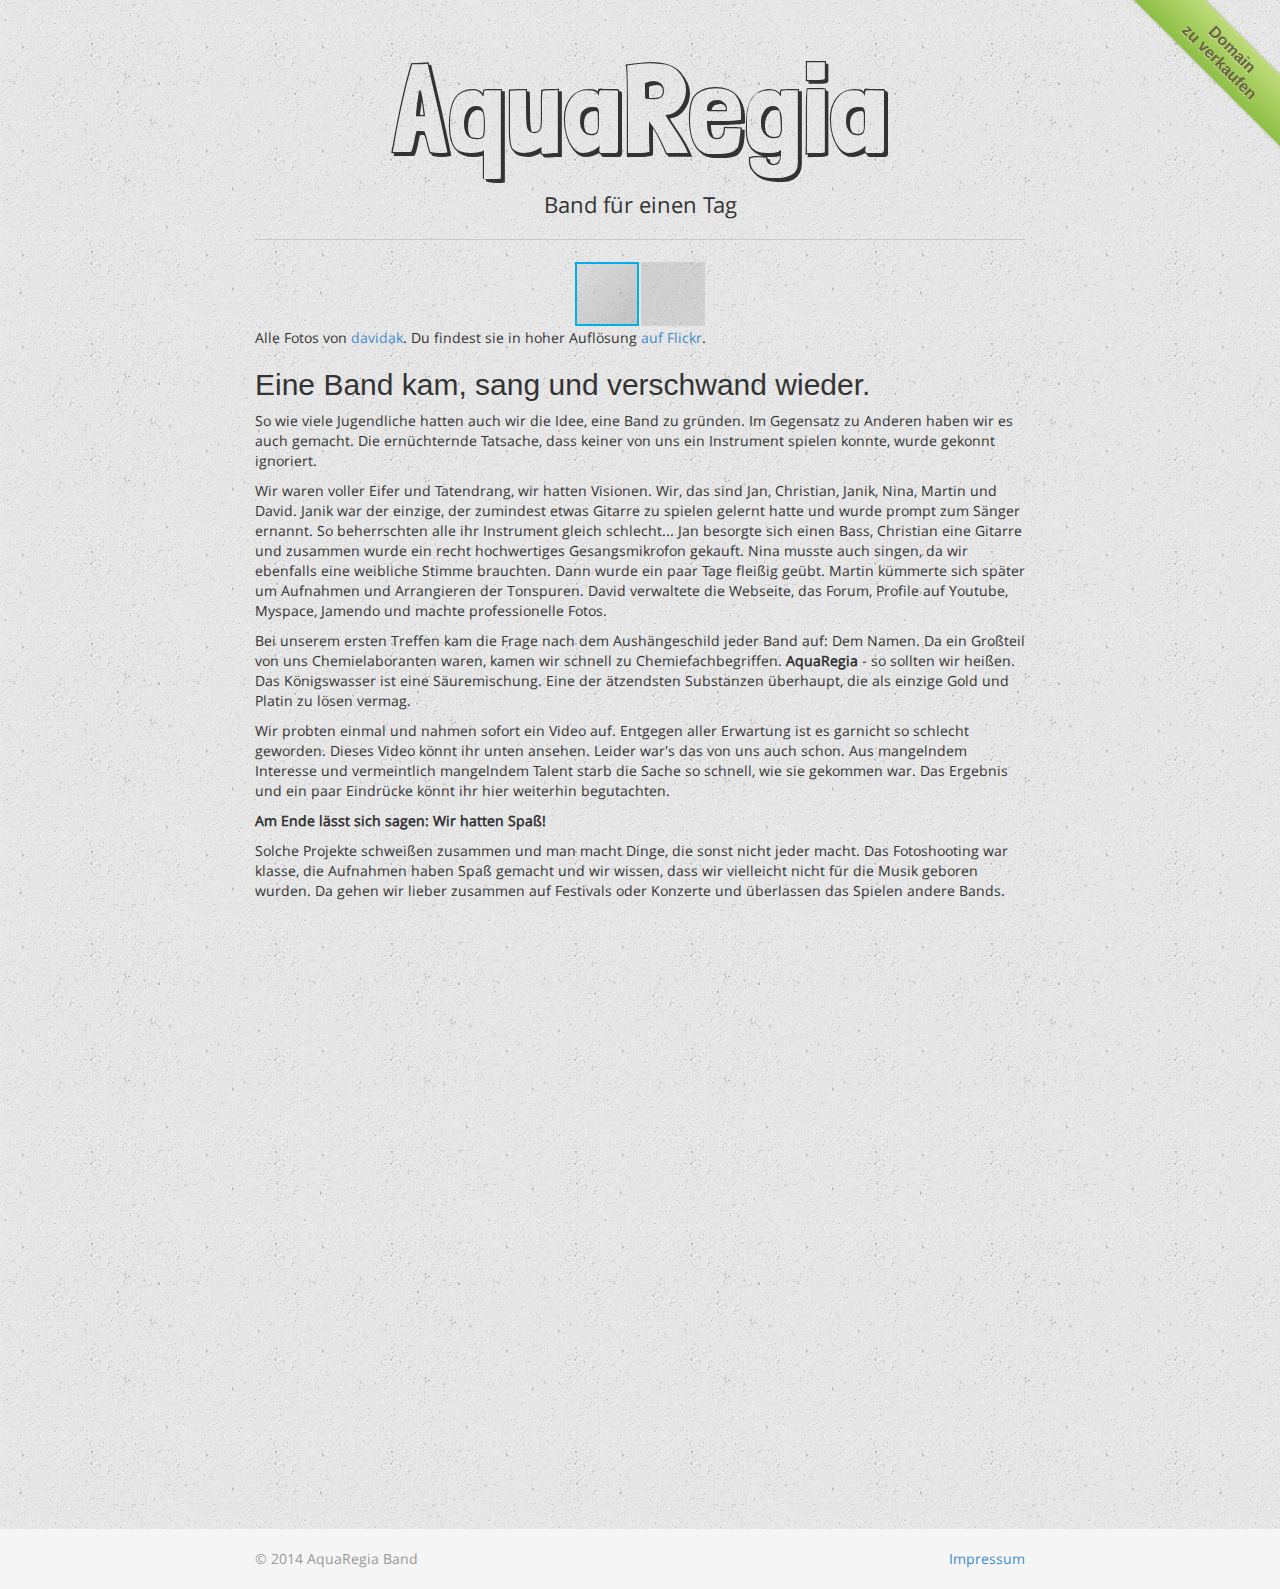
<file: index.html>
<!DOCTYPE html>
<html lang="de">
  <head>
    <title>AquaRegia Band</title>
    <meta charset="utf-8">
    <meta name="viewport" content="width=device-width, initial-scale=1.0">
    <link href="css/bootstrap.min.css" rel="stylesheet">
    <link href="css/fotorama.css" rel="stylesheet">
    <link href="style.css" rel="stylesheet">

    <!-- HTML5 Shim and Respond.js IE8 support of HTML5 elements and media queries -->
    <!-- WARNING: Respond.js doesn't work if you view the page via file:// -->
    <!--[if lt IE 9]>
      <script src="https://oss.maxcdn.com/libs/html5shiv/3.7.0/html5shiv.js"></script>
      <script src="https://oss.maxcdn.com/libs/respond.js/1.3.0/respond.min.js"></script>
    <![endif]-->
  </head>
  <body>

    <!-- Wrap all page content here -->
    <div id="wrap">

    <div class="ribbon-wrapper">
    <a href="impressum.html#domain-kaufen">
    <div class="ribbon">Domain<br>zu verkaufen</div>
    </a></div>

    <!-- Begin page content -->
    <div class="container">
        <div class="page-header text-center">
          <h1>AquaRegia</h1>
          <p>Band für einen Tag</p>
        </div>

        <div class="fotorama"
        data-width="100%"
        data-loop="true"
        data-keyboard="true"
        data-autoplay="3000"
        data-nav="thumbs">
        <a href="https://farm3.staticflickr.com/2835/12389710505_09d23ffbc7_c.jpg"></a>
        <a href="https://farm8.staticflickr.com/7390/12389768945_a43d502a4a_c.jpg" data-caption="Martin"></a>
        <a href="https://farm8.staticflickr.com/7440/12389719255_71775ab2a2_c.jpg" data-caption="Chris"></a>
        <a href="https://farm8.staticflickr.com/7351/12390192214_aee013225f_c.jpg" data-caption="Jan"></a>
        <a href="https://farm6.staticflickr.com/5472/12389876163_958ece4fed_c.jpg"></a>
        <a href="https://farm3.staticflickr.com/2842/12390218094_6084909d46_c.jpg" data-caption="Nina"></a>
        <a href="https://farm8.staticflickr.com/7440/12390212034_fef7cee2e0_c.jpg" data-caption="Martin"></a>
        <a href="https://farm8.staticflickr.com/7322/12390199604_047b143e28_c.jpg" data-caption="Chris"></a>
        <a href="https://farm4.staticflickr.com/3726/12390178214_4c25e89c82_c.jpg" data-caption="Jan"></a>
        <a href="https://farm4.staticflickr.com/3806/12389893433_dff27d5c90_c.jpg"></a>
        <a href="https://farm6.staticflickr.com/5535/12389807633_2ea5e03bfa_c.jpg"></a>
        <a href="https://farm4.staticflickr.com/3802/12389667985_0ff0d0cc53_c.jpg"></a>
        <a href="https://farm4.staticflickr.com/3721/12389672375_08eb919fa5_c.jpg"></a>
        <a href="https://farm8.staticflickr.com/7290/12389841593_e9d4c3f7d7_c.jpg" data-caption="Nina & Chris"></a>
        <a href="https://farm8.staticflickr.com/7365/12389703095_4f156e3ff6_c.jpg" data-caption="David"></a>
      </div>

      <p>Alle Fotos von <a href="https://davidak.de/">davidak</a>. Du findest sie in hoher Auflösung <a href="https://www.flickr.com/photos/davidak/sets/72157641010074085/">auf Flickr</a>.</p>

      <h2>Eine Band kam, sang und verschwand wieder.</h2>

      <p>So wie viele Jugendliche hatten auch wir die Idee, eine Band zu gründen. Im Gegensatz zu Anderen haben wir es auch gemacht. Die ernüchternde Tatsache, dass keiner von uns ein Instrument spielen konnte, wurde gekonnt ignoriert.</p>

      <p>Wir waren voller Eifer und Tatendrang, wir hatten Visionen. Wir, das sind Jan, Christian, Janik, Nina, Martin und David. Janik war der einzige, der zumindest etwas Gitarre zu spielen gelernt hatte und wurde prompt zum Sänger ernannt. So beherrschten alle ihr Instrument gleich schlecht... Jan besorgte sich einen Bass, Christian eine Gitarre und zusammen wurde ein recht hochwertiges Gesangsmikrofon gekauft. Nina musste auch singen, da wir ebenfalls eine weibliche Stimme brauchten. Dann wurde ein paar Tage fleißig geübt. Martin kümmerte sich später um Aufnahmen und Arrangieren der Tonspuren. David verwaltete die Webseite, das Forum, Profile auf Youtube, Myspace, Jamendo und machte professionelle Fotos.</p>

      <p>Bei unserem ersten Treffen kam die Frage nach dem Aushängeschild jeder Band auf: Dem Namen. Da ein Großteil von uns Chemielaboranten waren, kamen wir schnell zu  Chemiefachbegriffen. <b>AquaRegia</b> - so sollten wir heißen. Das Königswasser ist eine Säuremischung. Eine der ätzendsten Substanzen überhaupt, die als einzige Gold und Platin zu lösen vermag.</p>

      <p>Wir probten einmal und nahmen sofort ein Video auf. Entgegen aller Erwartung ist es garnicht so schlecht geworden. Dieses Video könnt ihr unten ansehen. Leider war's das von uns auch schon. Aus mangelndem Interesse und vermeintlich mangelndem Talent starb die Sache so schnell, wie sie gekommen war. Das Ergebnis und ein paar Eindrücke könnt ihr hier weiterhin begutachten.<p>

      <b>Am Ende lässt sich sagen: Wir hatten Spaß!</b>

      <p>Solche Projekte schweißen zusammen und man macht Dinge, die sonst nicht jeder macht. Das Fotoshooting war klasse, die Aufnahmen haben Spaß gemacht und wir wissen, dass wir vielleicht nicht für die Musik geboren wurden. Da gehen wir lieber zusammen auf Festivals oder Konzerte und überlassen das Spielen andere Bands.</p>

    <div class="videowrapper">
    <iframe width="640" height="480" src="https://www.youtube-nocookie.com/embed/mf-H5Ea-XJM?html5=1" frameborder="0" allowfullscreen></iframe>
    </div>

    </div>
    <br><br>
    <!-- #wrap -->
    </div>

    <div id="footer">
      <div class="container">
        <p class="text-muted">&copy; 2014 AquaRegia Band
        <span class="pull-right"><a href="impressum.html">Impressum</a></span></p>
      </div>
    </div>

    <script src="js/jquery-1.12.0.min.js"></script>
    <script src="js/fotorama.js"></script>
    <script src="js/bootstrap.min.js"></script>

    <!-- Piwik -->
    <script type="text/javascript">
      var _paq = _paq || [];
      _paq.push(["trackPageView"]);
      _paq.push(["enableLinkTracking"]);

      (function() {
        var u=(("https:" == document.location.protocol) ? "https" : "http") + "://davidak.de/stats/";
        _paq.push(["setTrackerUrl", u+"piwik.php"]);
        _paq.push(["setSiteId", "4"]);
        var d=document, g=d.createElement("script"), s=d.getElementsByTagName("script")[0]; g.type="text/javascript";
        g.defer=true; g.async=true; g.src=u+"piwik.js"; s.parentNode.insertBefore(g,s);
      })();
    </script>
    <!-- End Piwik Code -->

  </body>
</html>
</file>
<file: css/fotorama.css>
/*!
 * Fotorama 4.6.4 | http://fotorama.io/license/
 */
.fotorama__arr:focus:after,.fotorama__fullscreen-icon:focus:after,.fotorama__html,.fotorama__img,.fotorama__nav__frame:focus .fotorama__dot:after,.fotorama__nav__frame:focus .fotorama__thumb:after,.fotorama__stage__frame,.fotorama__stage__shaft,.fotorama__video iframe{position:absolute;width:100%;height:100%;top:0;right:0;left:0;bottom:0}.fotorama--fullscreen,.fotorama__img{max-width:99999px!important;max-height:99999px!important;min-width:0!important;min-height:0!important;border-radius:0!important;box-shadow:none!important;padding:0!important}.fotorama__wrap .fotorama__grab{cursor:move;cursor:-webkit-grab;cursor:-o-grab;cursor:-ms-grab;cursor:grab}.fotorama__grabbing *{cursor:move;cursor:-webkit-grabbing;cursor:-o-grabbing;cursor:-ms-grabbing;cursor:grabbing}.fotorama__spinner{position:absolute!important;top:50%!important;left:50%!important}.fotorama__wrap--css3 .fotorama__arr,.fotorama__wrap--css3 .fotorama__fullscreen-icon,.fotorama__wrap--css3 .fotorama__nav__shaft,.fotorama__wrap--css3 .fotorama__stage__shaft,.fotorama__wrap--css3 .fotorama__thumb-border,.fotorama__wrap--css3 .fotorama__video-close,.fotorama__wrap--css3 .fotorama__video-play{-webkit-transform:translate3d(0,0,0);transform:translate3d(0,0,0)}.fotorama__caption,.fotorama__nav:after,.fotorama__nav:before,.fotorama__stage:after,.fotorama__stage:before,.fotorama__wrap--css3 .fotorama__html,.fotorama__wrap--css3 .fotorama__nav,.fotorama__wrap--css3 .fotorama__spinner,.fotorama__wrap--css3 .fotorama__stage,.fotorama__wrap--css3 .fotorama__stage .fotorama__img,.fotorama__wrap--css3 .fotorama__stage__frame{-webkit-transform:translateZ(0);transform:translateZ(0)}.fotorama__arr:focus,.fotorama__fullscreen-icon:focus,.fotorama__nav__frame{outline:0}.fotorama__arr:focus:after,.fotorama__fullscreen-icon:focus:after,.fotorama__nav__frame:focus .fotorama__dot:after,.fotorama__nav__frame:focus .fotorama__thumb:after{content:'';border-radius:inherit;background-color:rgba(0,175,234,.5)}.fotorama__wrap--video .fotorama__stage,.fotorama__wrap--video .fotorama__stage__frame--video,.fotorama__wrap--video .fotorama__stage__frame--video .fotorama__html,.fotorama__wrap--video .fotorama__stage__frame--video .fotorama__img,.fotorama__wrap--video .fotorama__stage__shaft{-webkit-transform:none!important;transform:none!important}.fotorama__wrap--css3 .fotorama__nav__shaft,.fotorama__wrap--css3 .fotorama__stage__shaft,.fotorama__wrap--css3 .fotorama__thumb-border{transition-property:-webkit-transform,width;transition-property:transform,width;transition-timing-function:cubic-bezier(0.1,0,.25,1);transition-duration:0ms}.fotorama__arr,.fotorama__fullscreen-icon,.fotorama__no-select,.fotorama__video-close,.fotorama__video-play,.fotorama__wrap{-webkit-user-select:none;-moz-user-select:none;-ms-user-select:none;user-select:none}.fotorama__select{-webkit-user-select:text;-moz-user-select:text;-ms-user-select:text;user-select:text}.fotorama__nav,.fotorama__nav__frame{margin:auto;padding:0}.fotorama__caption__wrap,.fotorama__nav__frame,.fotorama__nav__shaft{-moz-box-orient:vertical;display:inline-block;vertical-align:middle;*display:inline;*zoom:1}.fotorama__nav__frame,.fotorama__thumb-border{box-sizing:content-box}.fotorama__caption__wrap{box-sizing:border-box}.fotorama--hidden,.fotorama__load{position:absolute;left:-99999px;top:-99999px;z-index:-1}.fotorama__arr,.fotorama__fullscreen-icon,.fotorama__nav,.fotorama__nav__frame,.fotorama__nav__shaft,.fotorama__stage__frame,.fotorama__stage__shaft,.fotorama__video-close,.fotorama__video-play{-webkit-tap-highlight-color:transparent}.fotorama__arr,.fotorama__fullscreen-icon,.fotorama__video-close,.fotorama__video-play{background:url(fotorama.png) no-repeat}@media (-webkit-min-device-pixel-ratio:1.5),(min-resolution:2dppx){.fotorama__arr,.fotorama__fullscreen-icon,.fotorama__video-close,.fotorama__video-play{background:url(fotorama@2x.png) 0 0/96px 160px no-repeat}}.fotorama__thumb{background-color:#7f7f7f;background-color:rgba(127,127,127,.2)}@media print{.fotorama__arr,.fotorama__fullscreen-icon,.fotorama__thumb-border,.fotorama__video-close,.fotorama__video-play{background:none!important}}.fotorama{min-width:1px;overflow:hidden}.fotorama:not(.fotorama--unobtrusive)>*:not(:first-child){display:none}.fullscreen{width:100%!important;height:100%!important;max-width:100%!important;max-height:100%!important;margin:0!important;padding:0!important;overflow:hidden!important;background:#000}.fotorama--fullscreen{position:absolute!important;top:0!important;left:0!important;right:0!important;bottom:0!important;float:none!important;z-index:2147483647!important;background:#000;width:100%!important;height:100%!important;margin:0!important}.fotorama--fullscreen .fotorama__nav,.fotorama--fullscreen .fotorama__stage{background:#000}.fotorama__wrap{-webkit-text-size-adjust:100%;position:relative;direction:ltr;z-index:0}.fotorama__wrap--rtl .fotorama__stage__frame{direction:rtl}.fotorama__nav,.fotorama__stage{overflow:hidden;position:relative;max-width:100%}.fotorama__wrap--pan-y{-ms-touch-action:pan-y}.fotorama__wrap .fotorama__pointer{cursor:pointer}.fotorama__wrap--slide .fotorama__stage__frame{opacity:1!important}.fotorama__stage__frame{overflow:hidden}.fotorama__stage__frame.fotorama__active{z-index:8}.fotorama__wrap--fade .fotorama__stage__frame{display:none}.fotorama__wrap--fade .fotorama__fade-front,.fotorama__wrap--fade .fotorama__fade-rear,.fotorama__wrap--fade .fotorama__stage__frame.fotorama__active{display:block;left:0;top:0}.fotorama__wrap--fade .fotorama__fade-front{z-index:8}.fotorama__wrap--fade .fotorama__fade-rear{z-index:7}.fotorama__wrap--fade .fotorama__fade-rear.fotorama__active{z-index:9}.fotorama__wrap--fade .fotorama__stage .fotorama__shadow{display:none}.fotorama__img{-ms-filter:"alpha(Opacity=0)";filter:alpha(opacity=0);opacity:0;border:none!important}.fotorama__error .fotorama__img,.fotorama__loaded .fotorama__img{-ms-filter:"alpha(Opacity=100)";filter:alpha(opacity=100);opacity:1}.fotorama--fullscreen .fotorama__loaded--full .fotorama__img,.fotorama__img--full{display:none}.fotorama--fullscreen .fotorama__loaded--full .fotorama__img--full{display:block}.fotorama__wrap--only-active .fotorama__nav,.fotorama__wrap--only-active .fotorama__stage{max-width:99999px!important}.fotorama__wrap--only-active .fotorama__stage__frame{visibility:hidden}.fotorama__wrap--only-active .fotorama__stage__frame.fotorama__active{visibility:visible}.fotorama__nav{font-size:0;line-height:0;text-align:center;display:none;white-space:nowrap;z-index:5}.fotorama__nav__shaft{position:relative;left:0;top:0;text-align:left}.fotorama__nav__frame{position:relative;cursor:pointer}.fotorama__nav--dots{display:block}.fotorama__nav--dots .fotorama__nav__frame{width:18px;height:30px}.fotorama__nav--dots .fotorama__nav__frame--thumb,.fotorama__nav--dots .fotorama__thumb-border{display:none}.fotorama__nav--thumbs{display:block}.fotorama__nav--thumbs .fotorama__nav__frame{padding-left:0!important}.fotorama__nav--thumbs .fotorama__nav__frame:last-child{padding-right:0!important}.fotorama__nav--thumbs .fotorama__nav__frame--dot{display:none}.fotorama__dot{display:block;width:4px;height:4px;position:relative;top:12px;left:6px;border-radius:6px;border:1px solid #7f7f7f}.fotorama__nav__frame:focus .fotorama__dot:after{padding:1px;top:-1px;left:-1px}.fotorama__nav__frame.fotorama__active .fotorama__dot{width:0;height:0;border-width:3px}.fotorama__nav__frame.fotorama__active .fotorama__dot:after{padding:3px;top:-3px;left:-3px}.fotorama__thumb{overflow:hidden;position:relative;width:100%;height:100%}.fotorama__nav__frame:focus .fotorama__thumb{z-index:2}.fotorama__thumb-border{position:absolute;z-index:9;top:0;left:0;border-style:solid;border-color:#00afea;background-image:linear-gradient(to bottom right,rgba(255,255,255,.25),rgba(64,64,64,.1))}.fotorama__caption{position:absolute;z-index:12;bottom:0;left:0;right:0;font-family:'Helvetica Neue',Arial,sans-serif;font-size:14px;line-height:1.5;color:#000}.fotorama__caption a{text-decoration:none;color:#000;border-bottom:1px solid;border-color:rgba(0,0,0,.5)}.fotorama__caption a:hover{color:#333;border-color:rgba(51,51,51,.5)}.fotorama__wrap--rtl .fotorama__caption{left:auto;right:0}.fotorama__wrap--no-captions .fotorama__caption,.fotorama__wrap--video .fotorama__caption{display:none}.fotorama__caption__wrap{background-color:#fff;background-color:rgba(255,255,255,.9);padding:5px 10px}@-webkit-keyframes spinner{0%{-webkit-transform:rotate(0);transform:rotate(0)}100%{-webkit-transform:rotate(360deg);transform:rotate(360deg)}}@keyframes spinner{0%{-webkit-transform:rotate(0);transform:rotate(0)}100%{-webkit-transform:rotate(360deg);transform:rotate(360deg)}}.fotorama__wrap--css3 .fotorama__spinner{-webkit-animation:spinner 24s infinite linear;animation:spinner 24s infinite linear}.fotorama__wrap--css3 .fotorama__html,.fotorama__wrap--css3 .fotorama__stage .fotorama__img{transition-property:opacity;transition-timing-function:linear;transition-duration:.3s}.fotorama__wrap--video .fotorama__stage__frame--video .fotorama__html,.fotorama__wrap--video .fotorama__stage__frame--video .fotorama__img{-ms-filter:"alpha(Opacity=0)";filter:alpha(opacity=0);opacity:0}.fotorama__select{cursor:auto}.fotorama__video{top:32px;right:0;bottom:0;left:0;position:absolute;z-index:10}@-moz-document url-prefix(){.fotorama__active{box-shadow:0 0 0 transparent}}.fotorama__arr,.fotorama__fullscreen-icon,.fotorama__video-close,.fotorama__video-play{position:absolute;z-index:11;cursor:pointer}.fotorama__arr{position:absolute;width:32px;height:32px;top:50%;margin-top:-16px}.fotorama__arr--prev{left:2px;background-position:0 0}.fotorama__arr--next{right:2px;background-position:-32px 0}.fotorama__arr--disabled{pointer-events:none;cursor:default;*display:none;opacity:.1}.fotorama__fullscreen-icon{width:32px;height:32px;top:2px;right:2px;background-position:0 -32px;z-index:20}.fotorama__arr:focus,.fotorama__fullscreen-icon:focus{border-radius:50%}.fotorama--fullscreen .fotorama__fullscreen-icon{background-position:-32px -32px}.fotorama__video-play{width:96px;height:96px;left:50%;top:50%;margin-left:-48px;margin-top:-48px;background-position:0 -64px;opacity:0}.fotorama__wrap--css2 .fotorama__video-play,.fotorama__wrap--video .fotorama__stage .fotorama__video-play{display:none}.fotorama__error .fotorama__video-play,.fotorama__loaded .fotorama__video-play,.fotorama__nav__frame .fotorama__video-play{opacity:1;display:block}.fotorama__nav__frame .fotorama__video-play{width:32px;height:32px;margin-left:-16px;margin-top:-16px;background-position:-64px -32px}.fotorama__video-close{width:32px;height:32px;top:0;right:0;background-position:-64px 0;z-index:20;opacity:0}.fotorama__wrap--css2 .fotorama__video-close{display:none}.fotorama__wrap--css3 .fotorama__video-close{-webkit-transform:translate3d(32px,-32px,0);transform:translate3d(32px,-32px,0)}.fotorama__wrap--video .fotorama__video-close{display:block;opacity:1}.fotorama__wrap--css3.fotorama__wrap--video .fotorama__video-close{-webkit-transform:translate3d(0,0,0);transform:translate3d(0,0,0)}.fotorama__wrap--no-controls.fotorama__wrap--toggle-arrows .fotorama__arr,.fotorama__wrap--no-controls.fotorama__wrap--toggle-arrows .fotorama__fullscreen-icon{opacity:0}.fotorama__wrap--no-controls.fotorama__wrap--toggle-arrows .fotorama__arr:focus,.fotorama__wrap--no-controls.fotorama__wrap--toggle-arrows .fotorama__fullscreen-icon:focus{opacity:1}.fotorama__wrap--video .fotorama__arr,.fotorama__wrap--video .fotorama__fullscreen-icon{opacity:0!important}.fotorama__wrap--css2.fotorama__wrap--no-controls.fotorama__wrap--toggle-arrows .fotorama__arr,.fotorama__wrap--css2.fotorama__wrap--no-controls.fotorama__wrap--toggle-arrows .fotorama__fullscreen-icon{display:none}.fotorama__wrap--css2.fotorama__wrap--no-controls.fotorama__wrap--toggle-arrows .fotorama__arr:focus,.fotorama__wrap--css2.fotorama__wrap--no-controls.fotorama__wrap--toggle-arrows .fotorama__fullscreen-icon:focus{display:block}.fotorama__wrap--css2.fotorama__wrap--video .fotorama__arr,.fotorama__wrap--css2.fotorama__wrap--video .fotorama__fullscreen-icon{display:none!important}.fotorama__wrap--css3.fotorama__wrap--no-controls.fotorama__wrap--slide.fotorama__wrap--toggle-arrows .fotorama__fullscreen-icon:not(:focus){-webkit-transform:translate3d(32px,-32px,0);transform:translate3d(32px,-32px,0)}.fotorama__wrap--css3.fotorama__wrap--no-controls.fotorama__wrap--slide.fotorama__wrap--toggle-arrows .fotorama__arr--prev:not(:focus){-webkit-transform:translate3d(-48px,0,0);transform:translate3d(-48px,0,0)}.fotorama__wrap--css3.fotorama__wrap--no-controls.fotorama__wrap--slide.fotorama__wrap--toggle-arrows .fotorama__arr--next:not(:focus){-webkit-transform:translate3d(48px,0,0);transform:translate3d(48px,0,0)}.fotorama__wrap--css3.fotorama__wrap--video .fotorama__fullscreen-icon{-webkit-transform:translate3d(32px,-32px,0)!important;transform:translate3d(32px,-32px,0)!important}.fotorama__wrap--css3.fotorama__wrap--video .fotorama__arr--prev{-webkit-transform:translate3d(-48px,0,0)!important;transform:translate3d(-48px,0,0)!important}.fotorama__wrap--css3.fotorama__wrap--video .fotorama__arr--next{-webkit-transform:translate3d(48px,0,0)!important;transform:translate3d(48px,0,0)!important}.fotorama__wrap--css3 .fotorama__arr:not(:focus),.fotorama__wrap--css3 .fotorama__fullscreen-icon:not(:focus),.fotorama__wrap--css3 .fotorama__video-close:not(:focus),.fotorama__wrap--css3 .fotorama__video-play:not(:focus){transition-property:-webkit-transform,opacity;transition-property:transform,opacity;transition-duration:.3s}.fotorama__nav:after,.fotorama__nav:before,.fotorama__stage:after,.fotorama__stage:before{content:"";display:block;position:absolute;text-decoration:none;top:0;bottom:0;width:10px;height:auto;z-index:10;pointer-events:none;background-repeat:no-repeat;background-size:1px 100%,5px 100%}.fotorama__nav:before,.fotorama__stage:before{background-image:linear-gradient(transparent,rgba(0,0,0,.2) 25%,rgba(0,0,0,.3) 75%,transparent),radial-gradient(farthest-side at 0 50%,rgba(0,0,0,.4),transparent);background-position:0 0,0 0;left:-10px}.fotorama__nav.fotorama__shadows--left:before,.fotorama__stage.fotorama__shadows--left:before{left:0}.fotorama__nav:after,.fotorama__stage:after{background-image:linear-gradient(transparent,rgba(0,0,0,.2) 25%,rgba(0,0,0,.3) 75%,transparent),radial-gradient(farthest-side at 100% 50%,rgba(0,0,0,.4),transparent);background-position:100% 0,100% 0;right:-10px}.fotorama__nav.fotorama__shadows--right:after,.fotorama__stage.fotorama__shadows--right:after{right:0}.fotorama--fullscreen .fotorama__nav:after,.fotorama--fullscreen .fotorama__nav:before,.fotorama--fullscreen .fotorama__stage:after,.fotorama--fullscreen .fotorama__stage:before,.fotorama__wrap--fade .fotorama__stage:after,.fotorama__wrap--fade .fotorama__stage:before,.fotorama__wrap--no-shadows .fotorama__nav:after,.fotorama__wrap--no-shadows .fotorama__nav:before,.fotorama__wrap--no-shadows .fotorama__stage:after,.fotorama__wrap--no-shadows .fotorama__stage:before{display:none}
</file>
<file: style.css>
@font-face {
  font-family: 'Open Sans';
  font-style: normal;
  font-weight: 400;
  src: local('Open Sans'), local('OpenSans'), url('font/OpenSans.woff') format('woff');
}
@font-face {
  font-family: 'Londrina Shadow';
  font-style: normal;
  font-weight: 400;
  src: local('Londrina Shadow'), local('LondrinaShadow-Regular'), url('font/LondrinaShadow.woff') format('woff');
}

html,
body {
  height: 100%;
  background-image: url('noisy.png');
  font-family: 'Open Sans', sans-serif;
  /* The html and body elements cannot have any padding or margin. */
}

/* Wrapper for page content to push down footer */
#wrap {
  min-height: 100%;
  height: auto;
  /* Negative indent footer by its height */
  margin: 0 auto -60px;
  /* Pad bottom by footer height */
  padding: 0 0 60px;
}

/* Set the fixed height of the footer here */
#footer {
  height: 60px;
  background-color: #f5f5f5;
}

.container {
  width: auto;
  max-width: 800px;
  padding: 0 15px;
}
.container .text-muted {
  margin: 20px 0;
}

.page-header {
  border-bottom: 1px solid #C9C9C9;
}

.page-header h1 {
  font-size: 900%;
  font-family: 'Londrina Shadow', Georgia, sans-serif;
}

.page-header p {
  font-size: 22px;
}

@media (max-width: 640px) {
  .page-header h1 { font-size: 500%; }
  .page-header p { font-size: 18px; }
  .ribbon { display: none; }
}

.ribbon-wrapper {
width: 172px;
height: 172px;
overflow: hidden;
position: absolute;
top: -4px;
right: 0px;
}

.ribbon {
  font: bold 16px Sans-Serif;
  color: #333;
  text-align: center;
  text-shadow: rgba(255,255,255,0.5) 0px 1px 0px;
  -webkit-transform: rotate(45deg);
  -moz-transform:    rotate(45deg);
  -ms-transform:     rotate(45deg);
  -o-transform:      rotate(45deg);
  position: relative;
  padding: 7px 0;
  left: 0px;
  top: 35px;
  width: 235px;
  background-color: #BFDC7A;
  background-image: -webkit-gradient(linear, left top, left bottom, from(#BFDC7A), to(#8EBF45)); 
  background-image: -webkit-linear-gradient(top, #BFDC7A, #8EBF45); 
  background-image:    -moz-linear-gradient(top, #BFDC7A, #8EBF45); 
  background-image:     -ms-linear-gradient(top, #BFDC7A, #8EBF45); 
  background-image:      -o-linear-gradient(top, #BFDC7A, #8EBF45); 
  color: #6a6340;
  -webkit-box-shadow: 0px 0px 3px rgba(0,0,0,0.3);
  -moz-box-shadow:    0px 0px 3px rgba(0,0,0,0.3);
  box-shadow:         0px 0px 3px rgba(0,0,0,0.3);
    white-space: nowrap;
}

.videowrapper {
    float: none;
    clear: both;
    width: 100%;
    position: relative;
    padding-bottom: 75%; /* 56.25%; 16:9 */
    height: 0;
}
.videowrapper iframe {
    position: absolute;
    top: 0;
    left: 0;
    width: 100%;
    height: 100%;
}
</file>
